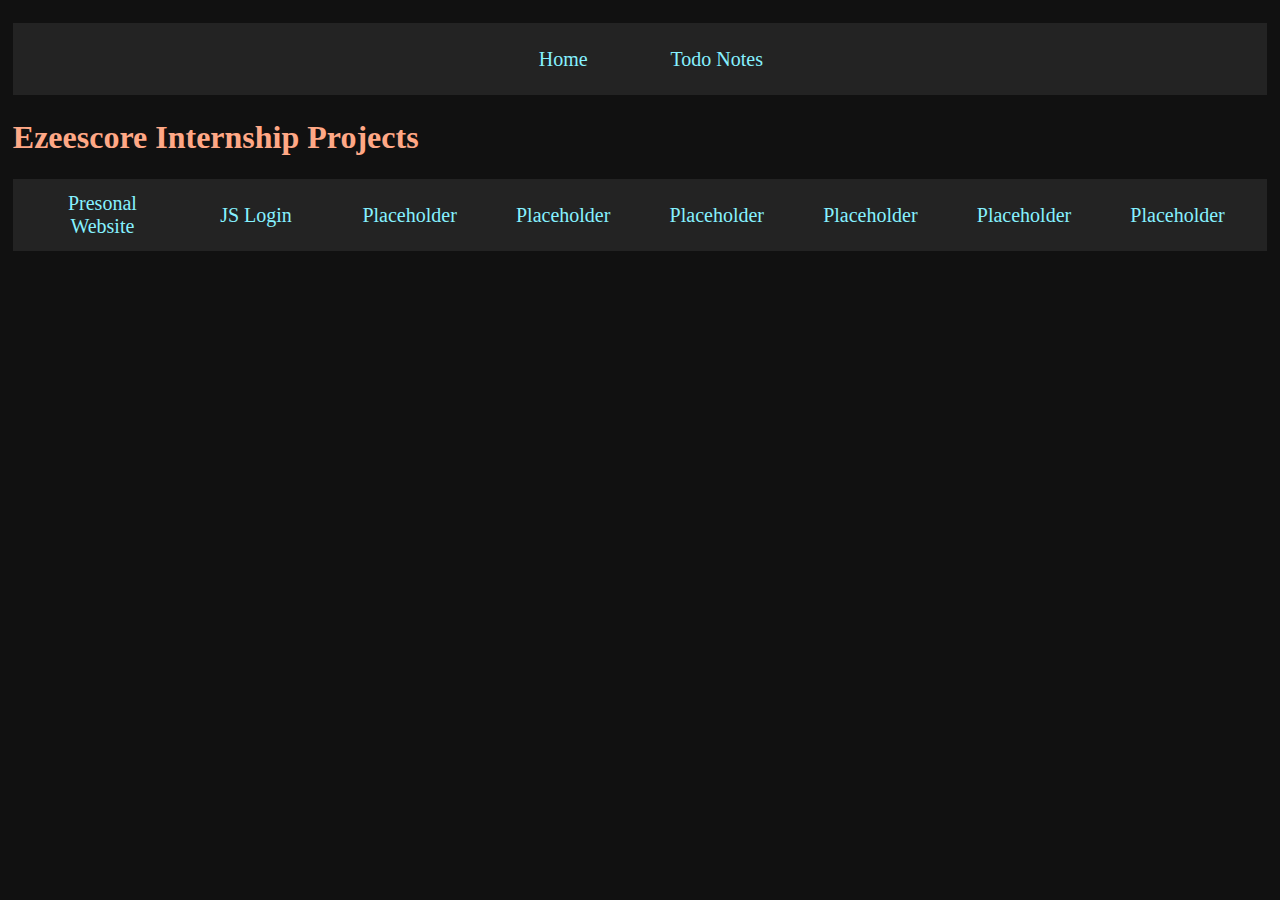
<file: index.html>
<!DOCTYPE html>
<html lang="en">
  <head>
    <meta charset="UTF-8" />
    <meta name="viewport" content="width=device-width, initial-scale=1.0" />
    <title>Home</title>
    <link rel="stylesheet" href="css/style.css" />
    <link rel="stylesheet" href="css/home.css" />
    <script type="text/javascript" src="/js/navbar.js"></script>
  </head>
  <body>
    <!-- Home button menubar -->
    <div class="container" id="nav_home_bar"></div>
    <h1 class="header-1">Ezeescore Internship Projects</h1>
    <div class="container" id="es_i_p_g_1"></div>
  </body>
</html>
</file>
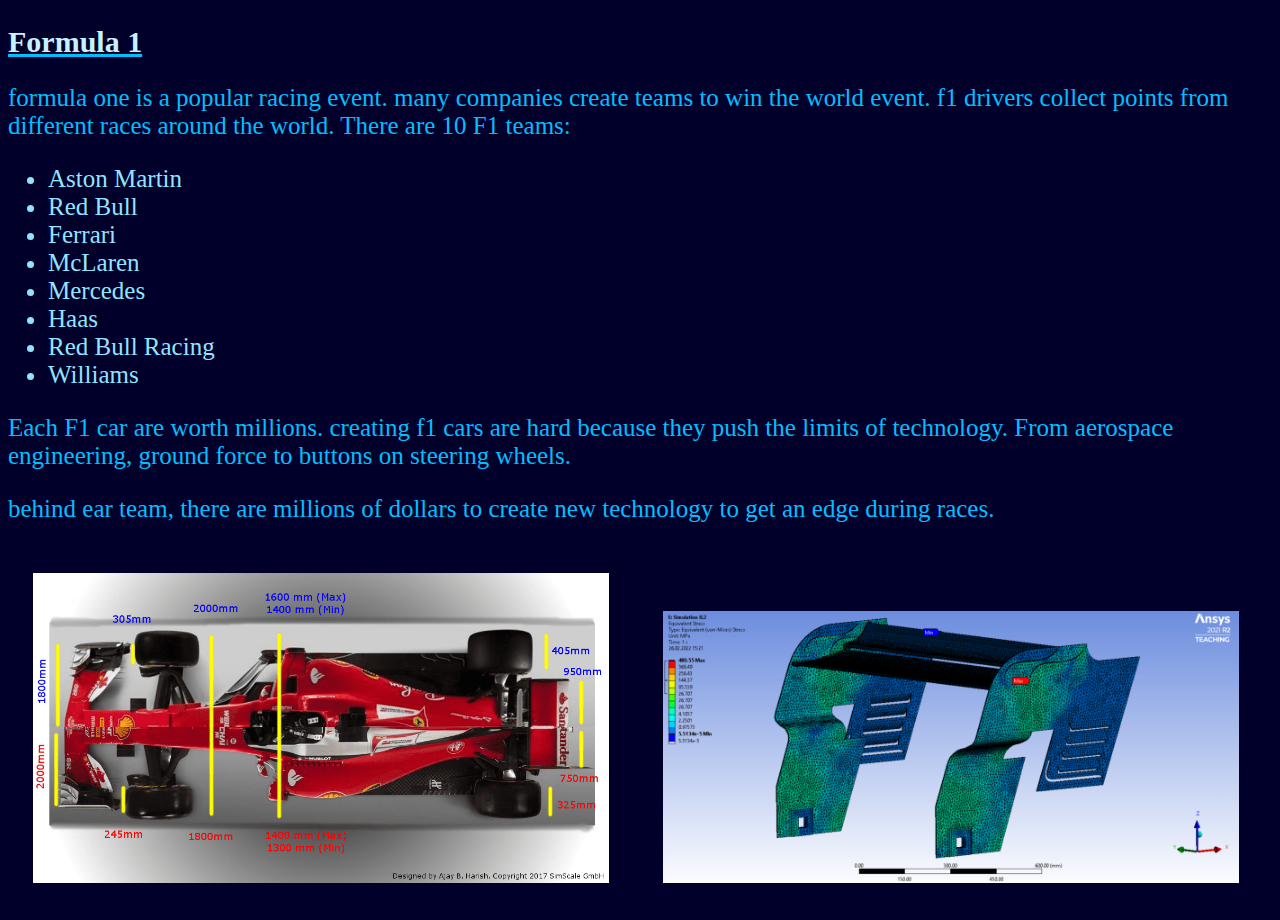
<file: formula_one.html>
<!DOCTYPE html>
<html lang="en">
  <head>
    <meta charset="UTF-8" />
    <meta name="viewport" content="width=device-width, initial-scale=1.0" />
    <title>Document</title>
    <link rel="stylesheet" href="style.css" />
  </head>
  <body>
    <h2>Formula 1</h2>
    <p>
      formula one is a popular racing event. many companies create teams to win
      the world event. f1 drivers collect points from different races around the
      world. There are 10 F1 teams:
    </p>
    <ul>
      <li>Aston Martin</li>
      <li>Red Bull</li>
      <li>Ferrari</li>
      <li>McLaren</li>
      <li>Mercedes</li>
      <li>Haas</li>
      <li>Red Bull Racing</li>
      <li>Williams</li>
    </ul>
    <p>
      Each F1 car are worth millions. creating f1 cars are hard because they
      push the limits of technology. From aerospace engineering, ground force to
      buttons on steering wheels.
    </p>

    <p>
      behind ear team, there are millions of dollars to create new technology to
      get an edge during races.
    </p>

    <img src="f1_img1.png" alt="" id="imgs" />
    <img src="f1_spoiler.png" alt="" id="imgs" />
  </body>
</html>
</file>
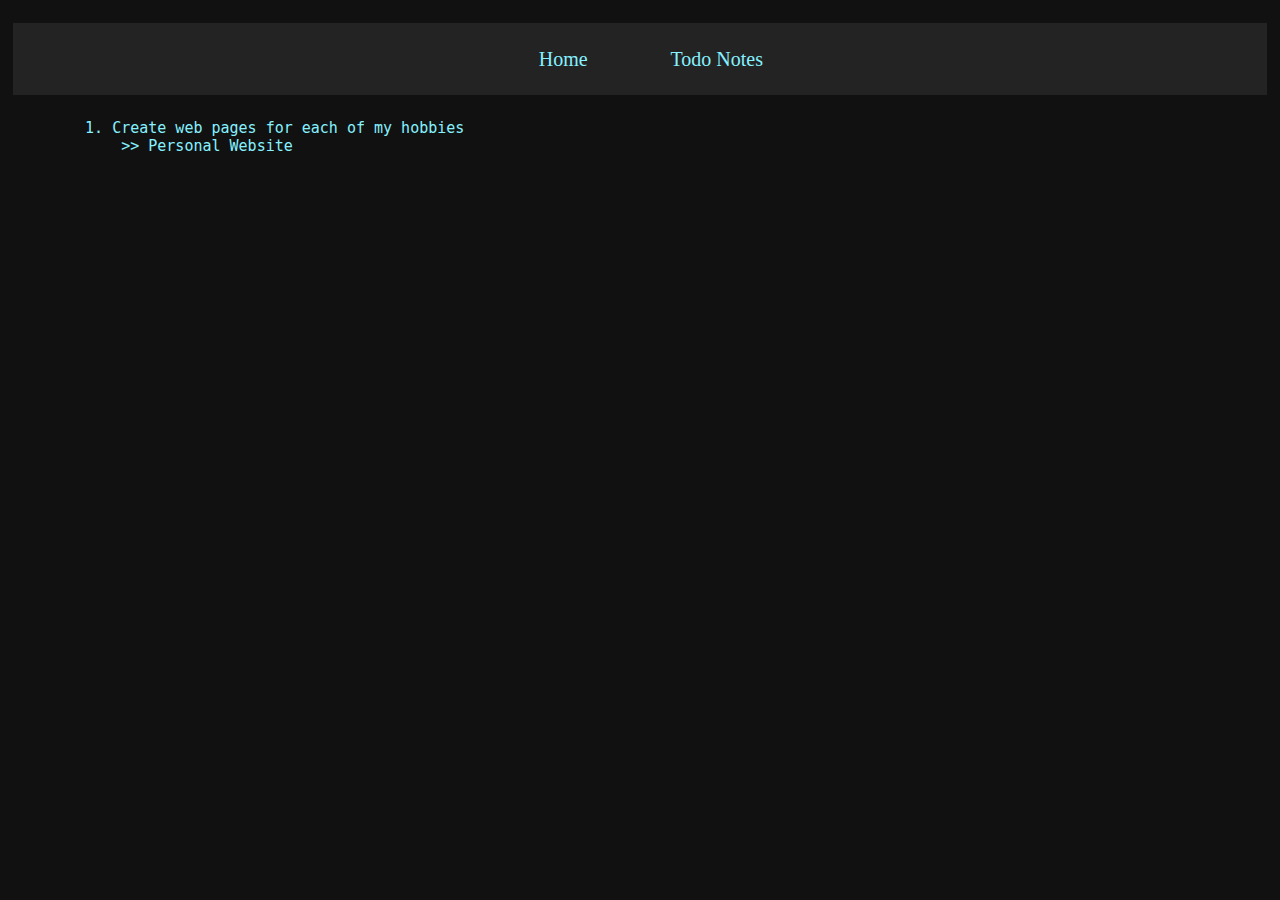
<file: html/notes.html>
<!DOCTYPE html>
<html lang="en">
  <head>
    <meta charset="UTF-8" />
    <meta name="viewport" content="width=device-width, initial-scale=1.0" />
    <title>Todo Notes</title>
    <!-- <link rel="stylesheet" href="../css/style.css" /> -->
    <link rel="stylesheet" href="../css/home.css" />
    <link rel="stylesheet" href="../css/notes.css" />
    <script type="text/javascript" src="/js/navbar.js"></script>
  </head>
  <body>
    <!-- Home button menubar -->
    <div class="container" id="nav_home_bar"></div>

    <!-- notes -->
    <pre class="notes-para">
        1. Create web pages for each of my hobbies
            >> Personal Website
    </pre>
  </body>
</html>
</file>
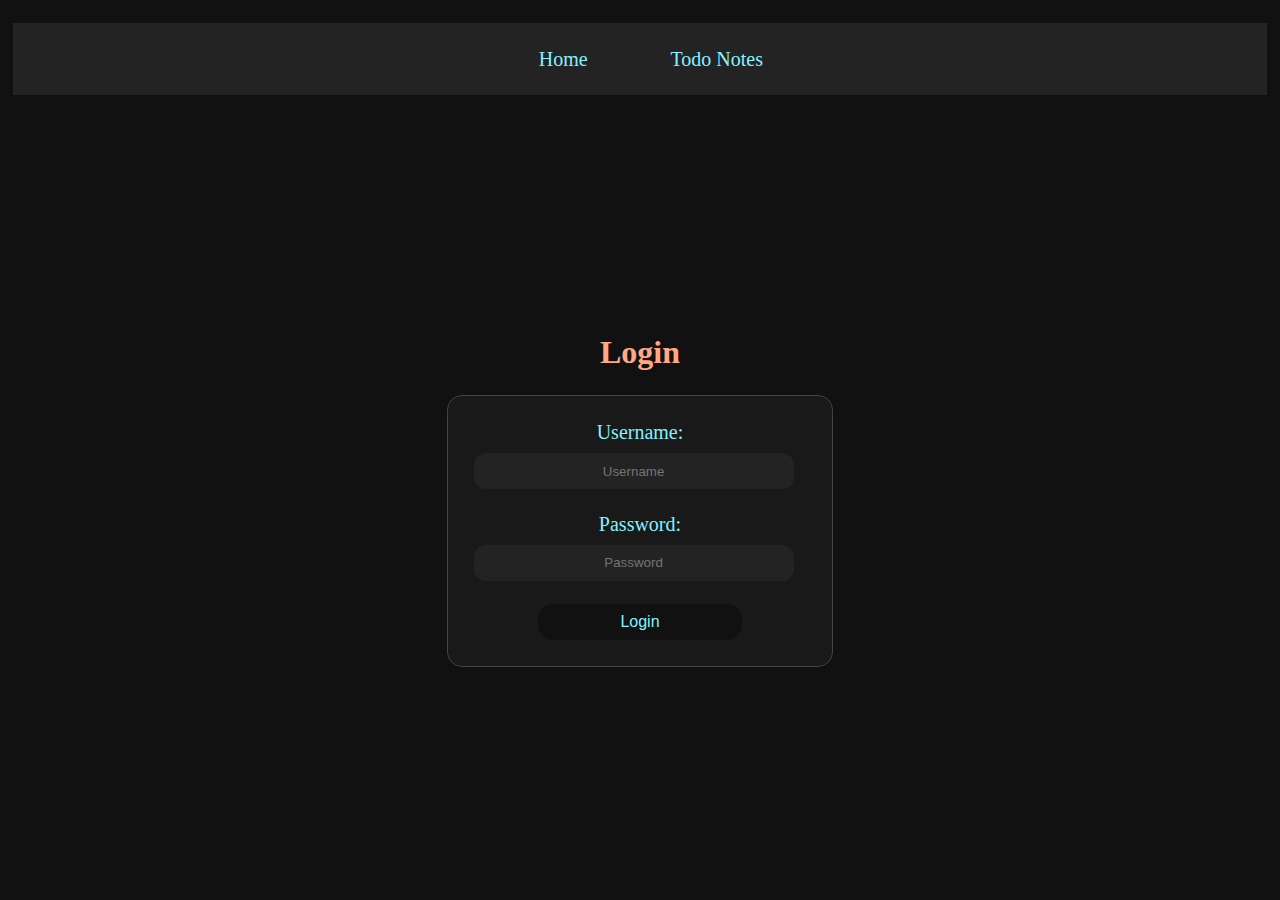
<file: html/group_1/login.html>
<!DOCTYPE html>
<html lang="en">
  <head>
    <meta charset="UTF-8" />
    <meta name="viewport" content="width=device-width, initial-scale=1.0" />
    <title>JS Login</title>

    <link rel="stylesheet" href="../../css/home.css" />
    <link rel="stylesheet" href="../../css/login.css" />

    <script type="text/javascript" src="/js/navbar.js"></script>

    <!-- defer: runs js after html and css -->
    <script type="text/javascript" src="../../js/login.js" defer></script>
  </head>
  <body>
    <!-- Home button menubar -->
    <div class="container" id="nav_home_bar"></div>
    <div class="login-aligner">
      <h1 class="header-1">Login</h1>
      <div class="login-box">
        <form action="" id="login-form">
          <p>Username:</p>
          <input
            type="text"
            placeholder="Username"
            name="login-username"
            class="login-text-box"
            id="login-username"
            required
          />
          <p>Password:</p>
          <input
            type="password"
            placeholder="Password"
            name="login-password"
            class="login-text-box"
            id="login-password"
            required
          />
          <button type="submit" class="login-submit-button" id="login-button">
            Login
          </button>
        </form>
      </div>
    </div>
  </body>
</html>
<!-- onclick="submit()" -->
</file>
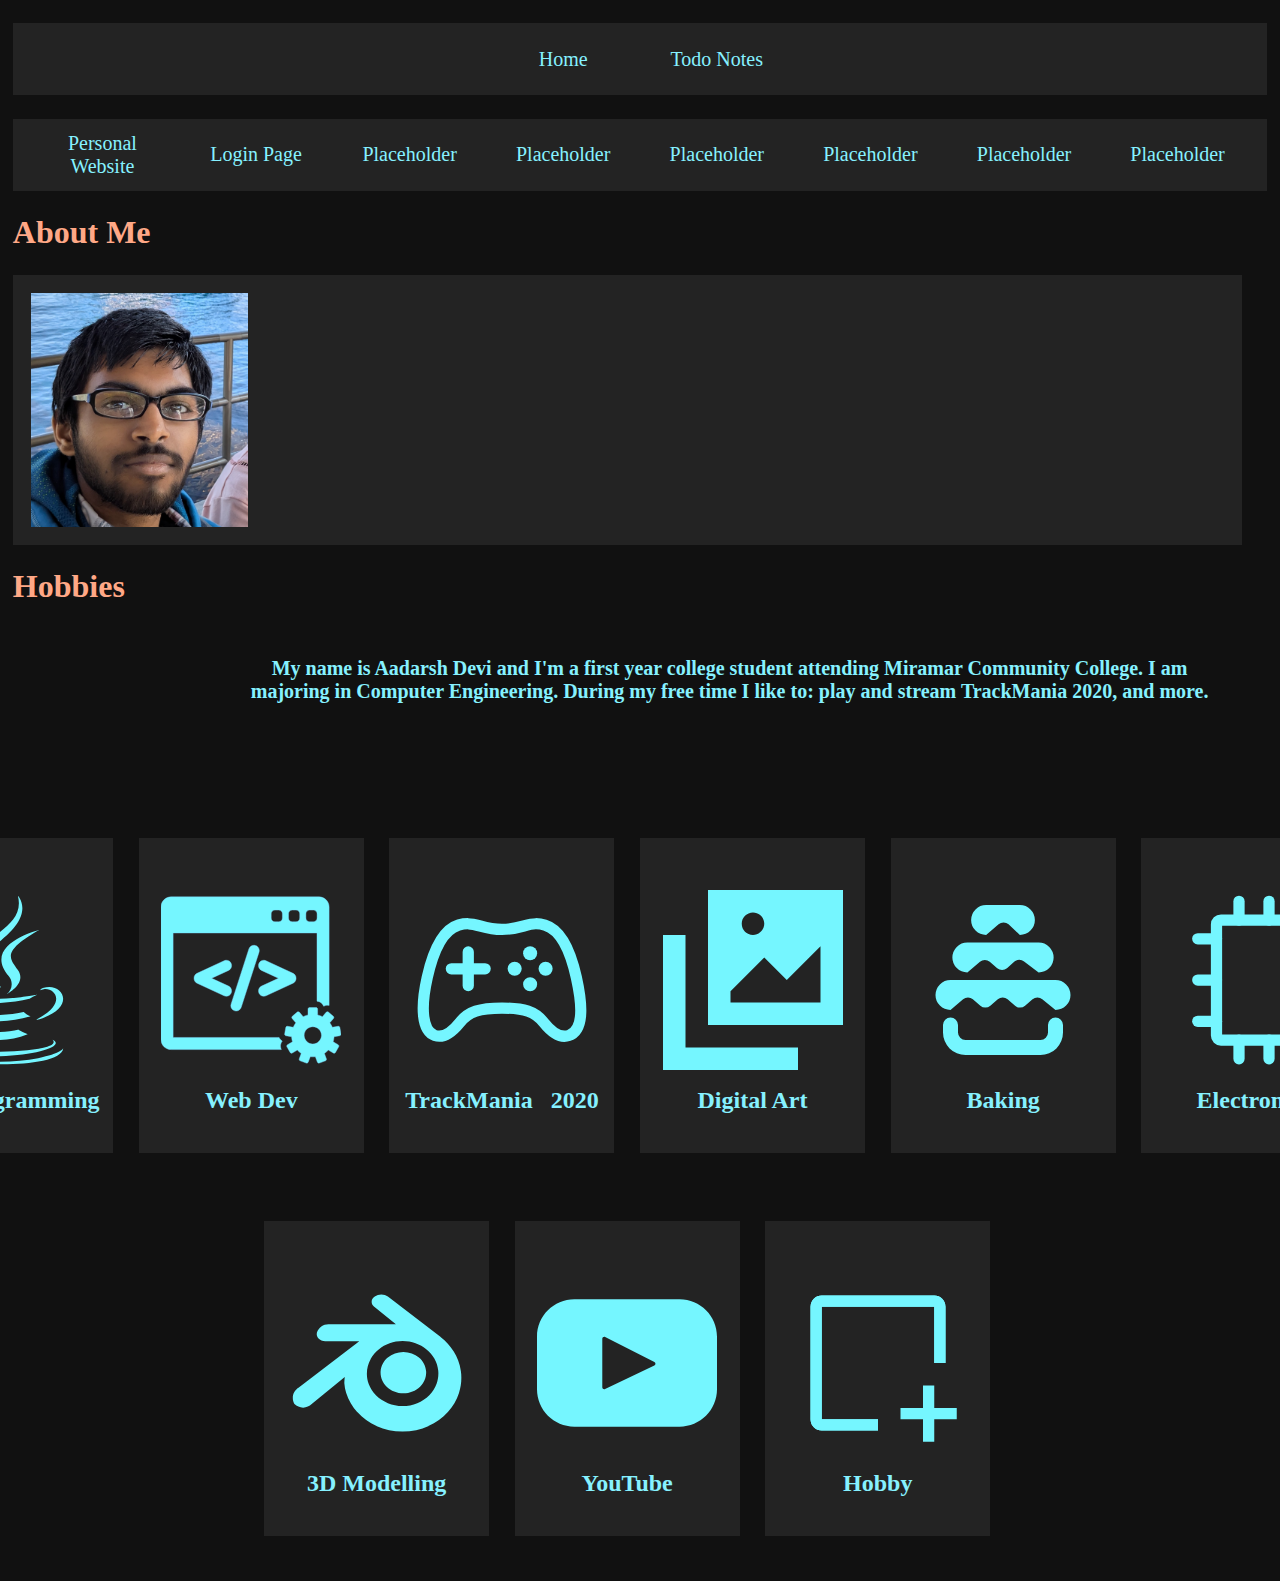
<file: html/personal_website/personal_website.html>
<!DOCTYPE html>
<html lang="en">
  <head>
    <meta charset="UTF-8" />
    <meta name="viewport" content="width=device-width, initial-scale=1.0" />
    <title>Home</title>
    <link rel="stylesheet" href="../../css/home.css" />
    <link rel="stylesheet" href="../../css/style.css" />
  </head>
  <body>
    <!-- Home button menubar -->
    <div class="container">
      <a href="../../index.html"><div class="home-module">Home</div></a>
      <a href="../notes.html"><div class="home-module">Todo Notes</div></a>
    </div>

    <!-- project group menu bar -->
    <div class="container">
      <a href="/html/personal_website/personal_website.html"
        ><div class="home-module">Personal Website</div></a
      >
      <a href="/html/group_1/login.html"
        ><div class="home-module">Login Page</div></a
      >
      <a href=""><div class="home-module">Placeholder</div></a>
      <a href=""><div class="home-module">Placeholder</div></a>
      <a href=""><div class="home-module">Placeholder</div></a>
      <a href=""><div class="home-module">Placeholder</div></a>
      <a href=""><div class="home-module">Placeholder</div></a>
      <a href=""><div class="home-module">Placeholder</div></a>
    </div>

    <!-- about me -->
    <h1 class="header-1">About Me</h1>
    <div class="about-me-container">
      <img src="../../images/me/my_img.jpg" alt="" class="my-img" />
      <div class="center">
        <p class="about-me" id="about-me-para">
          My name is Aadarsh Devi and I'm a first year college student attending
          Miramar Community College. I am majoring in Computer Engineering.
          During my free time I like to: play and stream TrackMania 2020, and
          more.
        </p>
      </div>
    </div>

    <!-- hobbies -->
    <h1 class="header-1">Hobbies</h1>
    <div class="hobby-container">
      <!-- Java programming -->
      <a href="">
        <div class="hobby">
          <img src="/svg/java-svgrepo-com.svg" alt="" class="hobby-img" />
          <h2 class="heading-1">Java Programming</h2>
        </div>
      </a>

      <!-- web development -->
      <a href="">
        <div class="hobby">
          <img
            src="/svg/web-development-svgrepo-com.svg"
            alt=""
            class="hobby-img"
          />
          <h2 class="heading-1">Web Dev</h2>
        </div>
      </a>

      <!-- TrackMania 2020 -->
      <a href="">
        <div class="hobby">
          <img
            src="/svg/game-controller-outline-svgrepo-com.svg"
            alt=""
            class="hobby-img"
          />
          <h2 class="heading-1">TrackMania  2020</h2>
          <!-- " ": is a Figure Space -->
        </div>
      </a>

      <!-- Digital Art -->
      <a href="">
        <div class="hobby">
          <img src="/svg/images-svgrepo-com.svg" alt="" class="hobby-img" />
          <h2 class="heading-1">Digital Art</h2>
        </div>
      </a>

      <!-- Baking -->
      <a href="">
        <div class="hobby">
          <img
            src="/svg/baking-cake-sweet-wedding-svgrepo-com.svg"
            alt=""
            class="hobby-img"
          />
          <h2 class="heading-1">Baking</h2>
        </div>
      </a>

      <!-- Electronics -->
      <a href="">
        <div class="hobby">
          <img
            src="/svg/electronics-chip-svgrepo-com.svg"
            alt=""
            class="hobby-img"
          />
          <h2 class="heading-1">Electronics</h2>
        </div>
      </a>
    </div>
    <div class="hobby-container">
      <!-- 3D Modelling -->
      <a href="">
        <div class="hobby">
          <img src="/svg/blender-svgrepo-com.svg" alt="" class="hobby-img" />
          <h2 class="heading-1">3D Modelling</h2>
        </div>
      </a>

      <!-- YouTube -->
      <a href="">
        <div class="hobby">
          <img
            src="/svg/youtube-svgrepo-com (1).svg"
            alt=""
            class="hobby-img"
          />
          <h2 class="heading-1">YouTube</h2>
        </div>
      </a>

      <!-- Hobby -->
      <a href="">
        <div class="hobby">
          <img src="/svg/new-tab-svgrepo-com.svg" alt="" class="hobby-img" />
          <h2 class="heading-1">Hobby</h2>
        </div>
      </a>
    </div>
  </body>
</html>
</file>
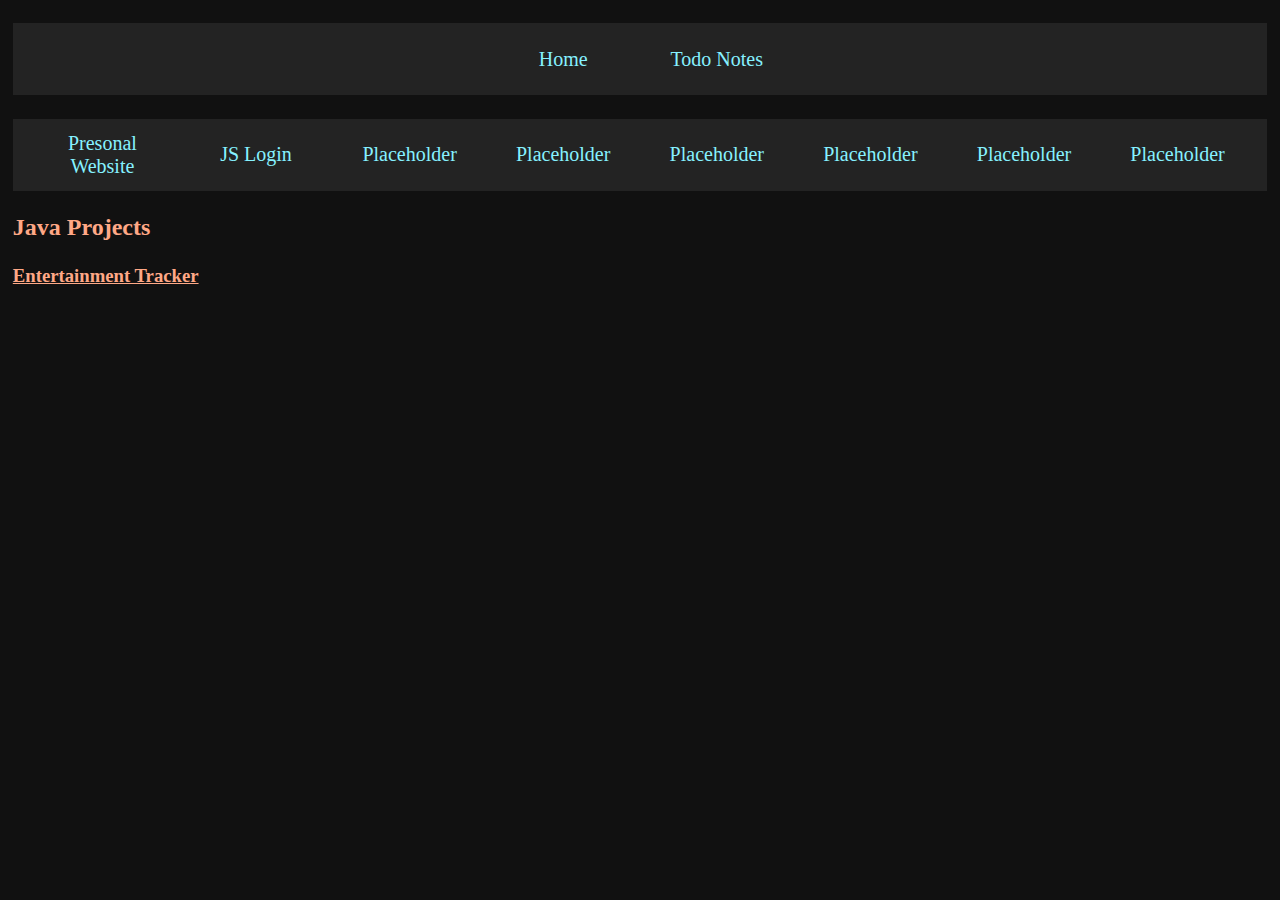
<file: html/group_1/personal_website/hobbies/java_programming.html>
<!DOCTYPE html>
<html lang="en">
  <head>
    <meta charset="UTF-8" />
    <meta name="viewport" content="width=device-width, initial-scale=1.0" />
    <title>Java Programming</title>

    <link rel="stylesheet" href="../../../../css/home.css" />
    <link rel="stylesheet" href="../../../../css/style.css" />
    <link rel="stylesheet" href="../../../../css/text.css" />
    <link rel="stylesheet" href="../../../../css/notes.css" />
    <script type="text/javascript" src="/js/navbar.js"></script>
  </head>
  <body>
    <!-- Home button menubar -->
    <div class="container" id="nav_home_bar"></div>

    <!-- project group menu bar -->
    <div class="container" id="es_i_p_g_1"></div>

    <h2 class="header-1">Java Projects</h2>
    <h3 class="header-2">Entertainment Tracker</h3>

    <div class="para-center">
      <p class="para-para"></p>
    </div>
  </body>
</html>
</file>
<file: css/style.css>
/* about me page */
.about-me-container {
  width: 96vw;
  height: 30vh;

  margin: 2.6vh 1vw;

  background-color: var(--background-color-2);
  text-wrap: balance;

  text-align: center;
}

.my-img {
  height: 26vh;
  padding: 2vh;
  float: left;
}

#about-me-para {
  color: var(--text-color-1);
  font-weight: 800;
  padding: 2vh;
  font-size: 20px;
}

/* my hobbies */

.hobby-container {
  display: flex;
  flex: content;
  flex-direction: row;
  justify-content: center;
  width: 96vw;
  margin: 2.6vh 1vw;
  height: 40vh;
  /* background-color: var(--background-color-3); */
}

.hobby {
  width: 25vh;
  height: 35vh;
  background-color: var(--background-color-2);
  margin: 2.6vh 1vw;
  align-content: center;
  text-align: center;
  justify-content: center;
  color: var(--text-color-1);
}

.hobby:hover {
  background-color: var(--background-color-3);
}

.hobby-img {
  width: 20vh;
  padding: 1vw;
}

.hobby-img:hover {
  width: 18vh;
  padding: 1vw;
}

.center {
  align-content: center;

  width: 80vw;
  height: 30vh;

  float: right;
}
</file>
<file: css/home.css>
/* Home Page */
:root {
  --background-color-1: #111111ff; /* background */
  --background-color-2: #232323; /* background */
  --background-color-3: rgb(67, 67, 67); /* background */
  --background-color-4: rgb(25, 25, 25); /* background */
  --text-color-1: #86f1ffff; /* para */
  --text-color-2: #ff8686;
  --text-color-3: #ffa886; /* h2 */
  --text-color-4: #d786ff; /* li */
}
* {
  margin: 0px;
  padding: 0px;
}

a {
  text-decoration: none;

  text-align: center;
  align-content: center;
  justify-content: center;
}

html {
  background-color: var(--background-color-1);
}

.container {
  width: 98vw;
  height: 8vh;
  min-height: 50px;

  background-color: var(--background-color-2);
  align-self: center;
  justify-self: center;
  margin: 2.6vh 1vw;

  display: flex;
  flex: content;

  color: var(--text-color-1);
  text-align: center;
  align-content: center;
  justify-content: center;
}

.home-module {
  width: 10vw;
  height: 6vh;
  padding: 0.5vh 1vw;

  text-align: center;
  align-content: center;

  color: var(--text-color-1);
  font-weight: 500;
  font-size: 20px;

  align-self: center;

  a {
    color: var(--text-color-1);
  }
}

.home-module:hover {
  background-color: var(--background-color-1);
}

.header-1 {
  color: #ffa886;
  margin: 2.6vh 1vw;
}
</file>
<file: style.css>
html {
  /* background-color: rgb(0, 0, 255); */
  background-color: rgb(0, 0, 43);
}

p {
  font-size: 25px;
  color: deepskyblue;
}

li {
  font-size: 25px;
  color: rgb(145, 228, 255);
}

h2 {
  color: rgb(198, 241, 255);
  text-decoration: underline;
  text-decoration-color: rgb(0, 191, 255);
  font-size: 30px;
}

#imgs {
  margin: 25px;
  width: 45vw;
}
.about-me {
  font-size: 20px;
}

#about-me-para {
  color: deepskyblue;
  font-weight: 800;
  padding: 10px;
}

#my-img {
  height: 200px;
  padding: 15px;
  float: left;
}

#about-me-header-2 {
  font-weight: 700;
  font-size: 30px;
  padding: 15px 0px 0px 15px;
  margin: 0px;
}

#about-me-container {
  width: 900px;
  height: 275px;

  margin: 15px;

  background-color: rgb(5, 0, 61);
  text-wrap: balance;
}

.information-module-container-box {
  height: 1200px;
  width: 1500px;
  background-color: black;
  margin: 25px;
  display: flex;
  flex: content;
}

#information-module-container {
  height: 300px;
  width: 450px;
  background-color: rgb(11, 0, 82);
  margin: 25px;
  font-size: 30px;
  align-content: center;
  justify-content: center;
  color: whitesmoke;
}

#information-module-img {
  width: 400px;
  padding: 25px;
}
</file>
<file: css/notes.css>
.notes-para {
  color: var(--text-color-1);
  margin: 2.6vh 1vw;
  font-size: 15px;
}
</file>
<file: css/login.css>
.login-aligner {
  width: 98vw;
  height: 82.2vh;
  margin: 2.6vh 1vw;
  background-color: var(--background-color-1);
  /* border-radius: 15px; */
  align-content: center;
  /* justify-content: center; */
  justify-items: center;
}
.login-box {
  width: 30vw;
  height: 30vh;
  background-color: var(--background-color-4);
  border-radius: 15px;
  color: var(--text-color-1);

  border: 1px solid var(--background-color-3);
  align-content: center;
  text-align: center;

  font-size: 20px;
}

.login-text-box {
  width: 25vw;
  height: 4vh;
  margin: 1vh 1vw 2.6vh 0vw;
  background-color: var(--background-color-2);
  color: var(--text-color-1);
  border: none;
  border-radius: 12px;
  text-align: center;
}

.login-text-box:hover {
  background-color: var(--background-color-3);
}

.login-text-box:focus {
  outline: none;
  border-color: var(--text-color-1);
}

.login-submit-button {
  width: 16vw;
  height: 4vh;
  background-color: var(--background-color-1);
  border: none;
  border-radius: 15px;
  color: var(--text-color-1);
  font-size: 16px;
}

.login-submit-button:hover {
  background-color: var(--background-color-3);
}

form .incorrect input {
  background-color: var(--text-color-2);
}
</file>
<file: css/text.css>
.para-center {
  width: 98vw;
  margin: 2.6vh 1vw;
  /* background-color: var(--background-color-3); */
}

.para-para {
}

.header-2 {
  margin: 2.6vh 1vw;
  color: var(--text-color-3);
  text-decoration: underline;
}
</file>
